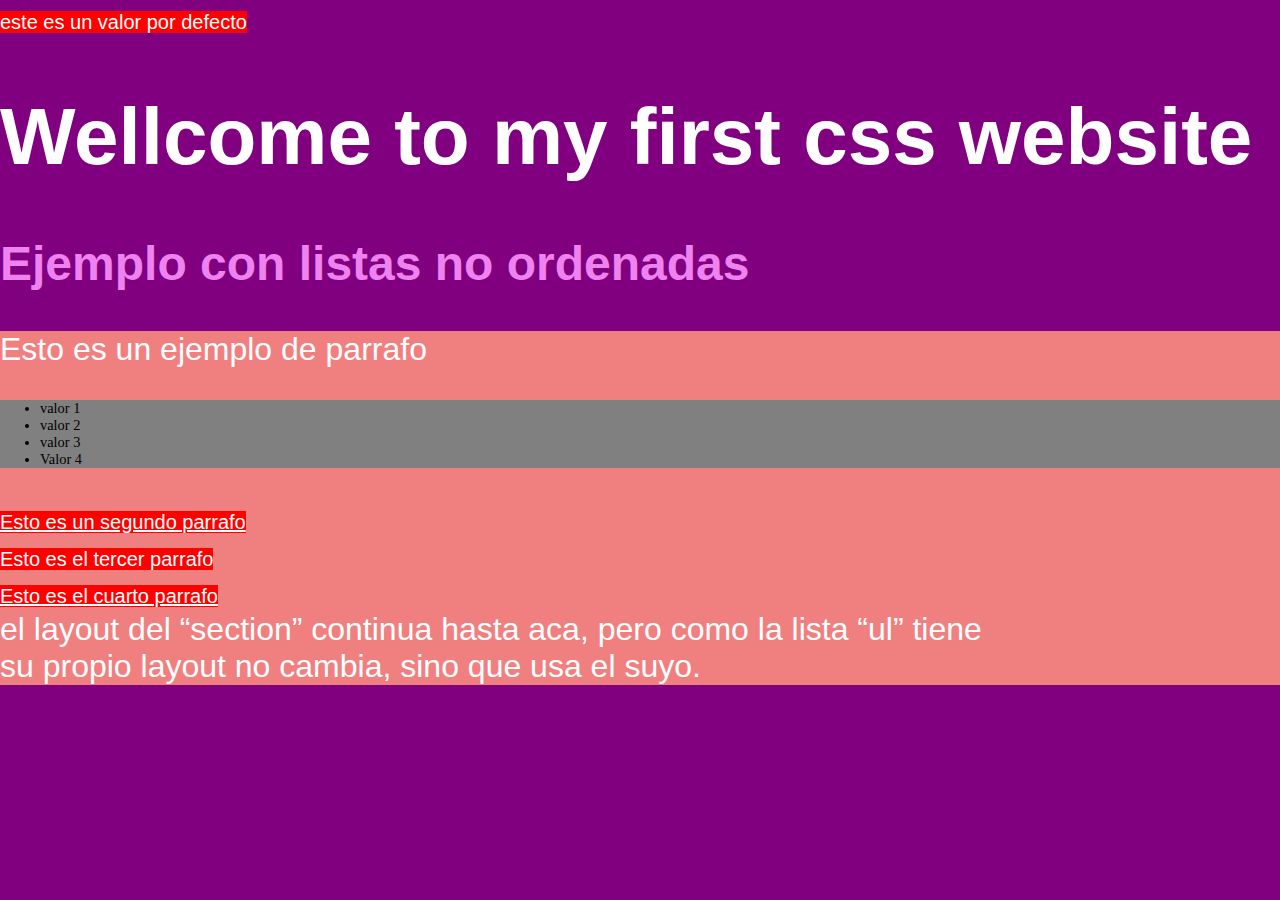
<file: CSS/Listas no ordenadas/index.html>
<!DOCTYPE html>
<html>
    <head>
        <link rel='stylesheet' type='text/css' href='style.css'>
    </head>
    <body>
        <h>este es un valor por defecto</h>
        <h1>Wellcome to my first css website</h1>
        <h2>Ejemplo con listas no ordenadas</h2>
    <section>
        <p>
            Esto es un ejemplo de parrafo
            <ul>
                <li>valor 1</li>
                <li>valor 2</li>
                <li>valor 3</li>
                <li>Valor 4</li>
            </ul>
        </p>
        <p2>Esto es un segundo parrafo</p2> <br>
        <p3>Esto es el tercer parrafo</p3> <br>
        <p4>Esto es el cuarto parrafo</p4> <br>
        el layout del <q>section</q> continua hasta aca, pero como la lista <q>ul</q> tiene <br>
        su propio layout no cambia, sino que usa el suyo.
    </section>

    </body>
</html>
</file>
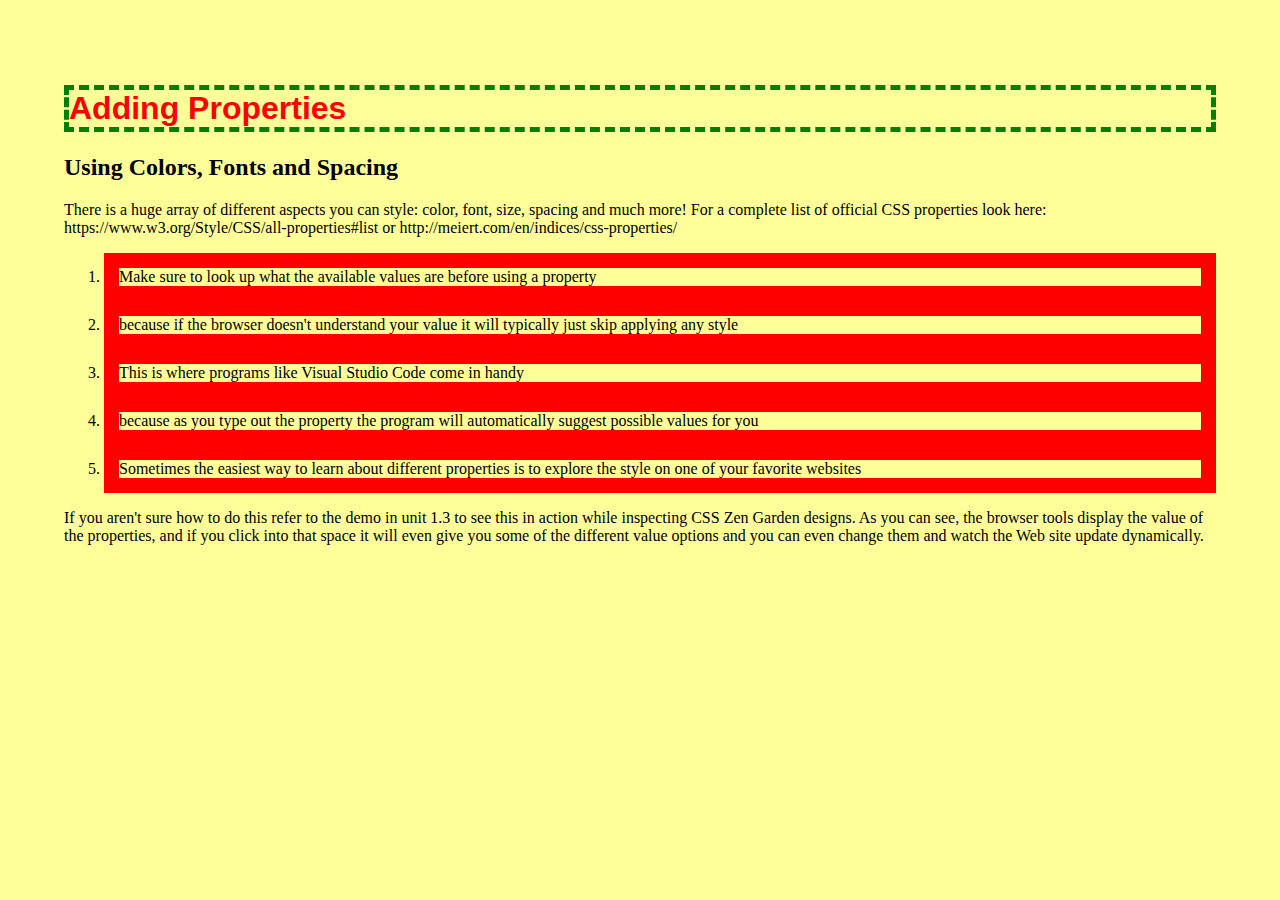
<file: CSS/Reglas de colores y espacios/Index.html>
<!DOCTYPE html>
<html lang="en">
    <head>
        <meta charset="utf-8">
        <title>My HTML page</title>
        <link rel="stylesheet" href="style.css">
    </head>
    <body>
        <h1>Adding Properties</h1>
        <h2>Using Colors, Fonts and Spacing</h2>
        <p>          
        There is a huge array of different aspects you can style: color, font, size, spacing and much more! For a complete list of official CSS properties look here: https://www.w3.org/Style/CSS/all-properties#list or http://meiert.com/en/indices/css-properties/
        </p>
        <ol>
            <li>Make sure to look up what the available values are before using a property</li>
            <li>because if the browser doesn't understand your value it will typically just skip applying any style</li>
            <li>This is where programs like Visual Studio Code come in handy</li>
            <li>because as you type out the property the program will automatically suggest possible values for you </li>
            <li>Sometimes the easiest way to learn about different properties is to explore the style on one of your favorite websites</li>
        </ol>
        <p>     
If you aren't sure how to do this refer to the demo in unit 1.3 to see this in action while inspecting CSS Zen Garden designs. As you can see, the browser tools display the value of the properties, and if you click into that space it will even give you some of the different value options and you can even change them and watch the Web site update dynamically.
        </p>
    </body>
</html>
</file>
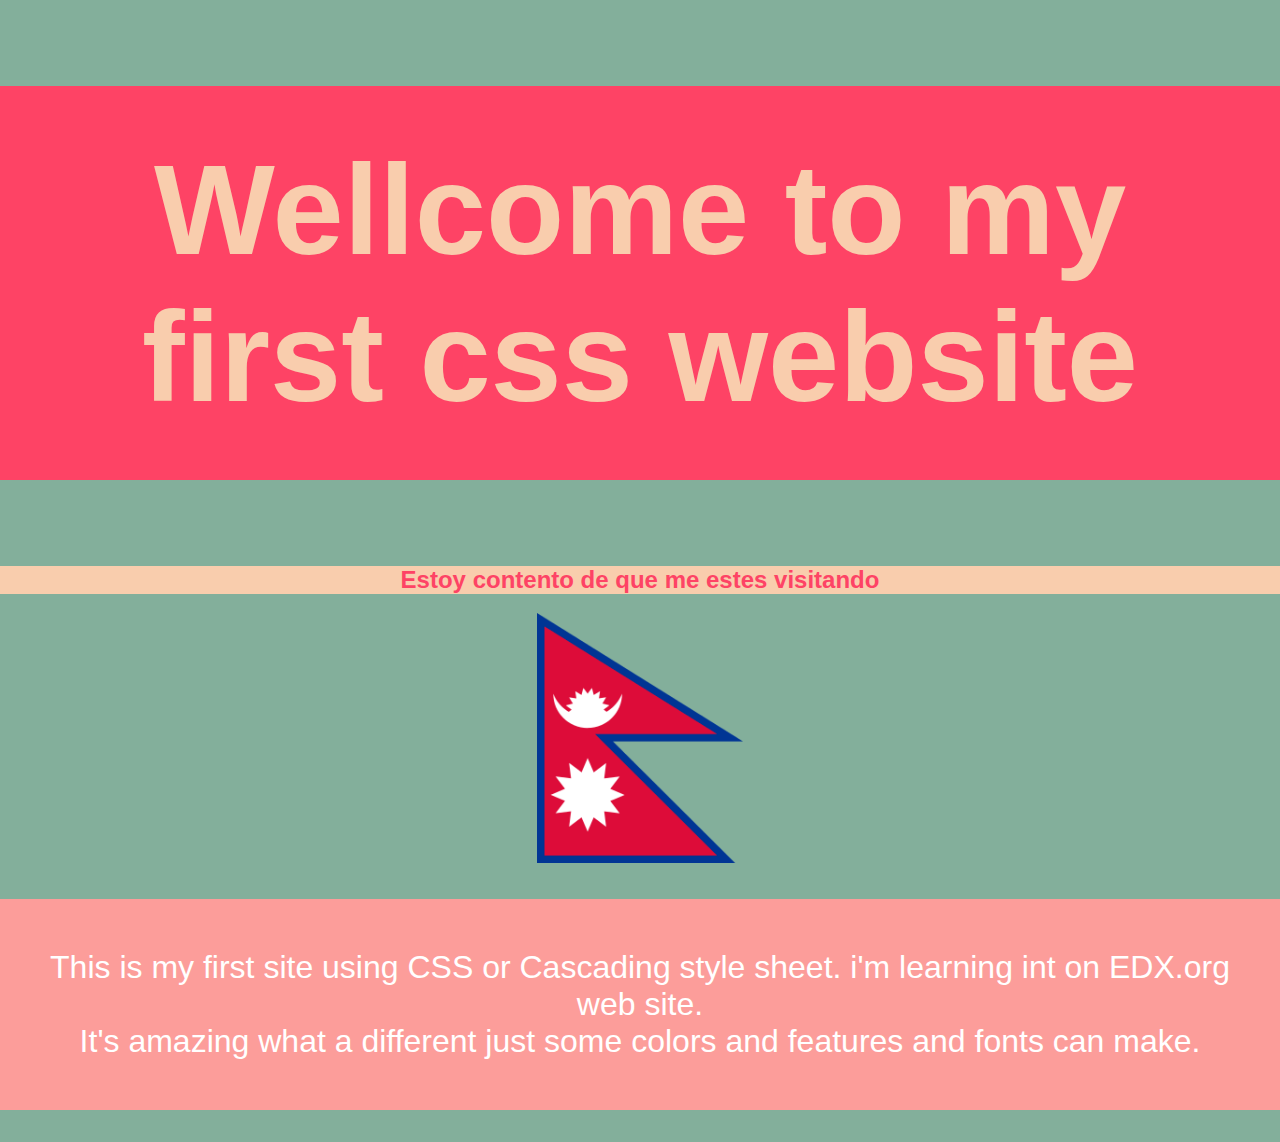
<file: CSS/Rules properties & selectors/index.html>
<!DOCTYPE html>
<html>
    <head>
        <link rel='stylesheet' type='text/css' href='style.css'>
    </head>
    <body>
        
        <h1>Wellcome to my first css website</h1>
        <h2>Estoy contento de que me estes visitando</h2>
        <img src='bandera.jpg'>

        <p>
            This is my first site using CSS or Cascading style sheet. i'm learning int on EDX.org web site.<br/>
            It's amazing what a different just some colors and features and fonts can make.
        </p>
        

    </body>
</html>
</file>
<file: CSS/Listas no ordenadas/style.css>
body{
    background-color: purple;
    text-align: left;
    font-family: Arial, Helvetica, sans-serif;
    font-size: 2em;
    color: white;
    margin: 0;
    padding: 0;
}

h1{
    font-size: 2.5em;
    color: white;
    text-align: left;
}

h2{
    color: violet;

}

ul{
    background-color: grey;
    font-family: Georgia;
    text-align: start;
    color: black;
    font-size: 0.45em;
}

section {
    background-color: lightcoral;
}

/*aplicamos selectores multiples*/
h,p2,p3,p4{
    background-color: red;
    font-size: 15pt;
}

p2,p4{
    text-decoration: underline;
}
</file>
<file: CSS/Reglas de colores y espacios/style.css>
body {
    padding: 7ch;
    background-color:  #ffff99;
 
}
 
h1 {
 border:5px green dashed;
 font-family: Helvetica;
 color: red;
}
 
 
h2 {
 
}
 
ol {
 
}
 
li {
    border: 15px red solid;
 
}
 
p {
 
}
</file>
<file: CSS/Rules properties & selectors/style.css>
/*
este es un ejemplo de referencia a a reglas, selectores y propiedades.
un selector es el nombre que hace referencia a un elemento del DOC HTML
y la propiedad su color o tamaño.
*/


body {
    background-color: #83AF9B;
    text-align: center;
    font-family: Arial;
    padding: 0;
    margin: 0;
}
h1 {
    background-color: #FE4365;
    color: #F9CDAD;
    font-size: 8em;
    padding: 50px;
}
h2 {
    color: #FE4365;
    background-color: #F9CDAD;
}
img {
    height: 250px;
}
p {
    background-color: #FC9D9A;
    color: white;
    padding: 50px;
    font-size: 2em;
}
</file>
